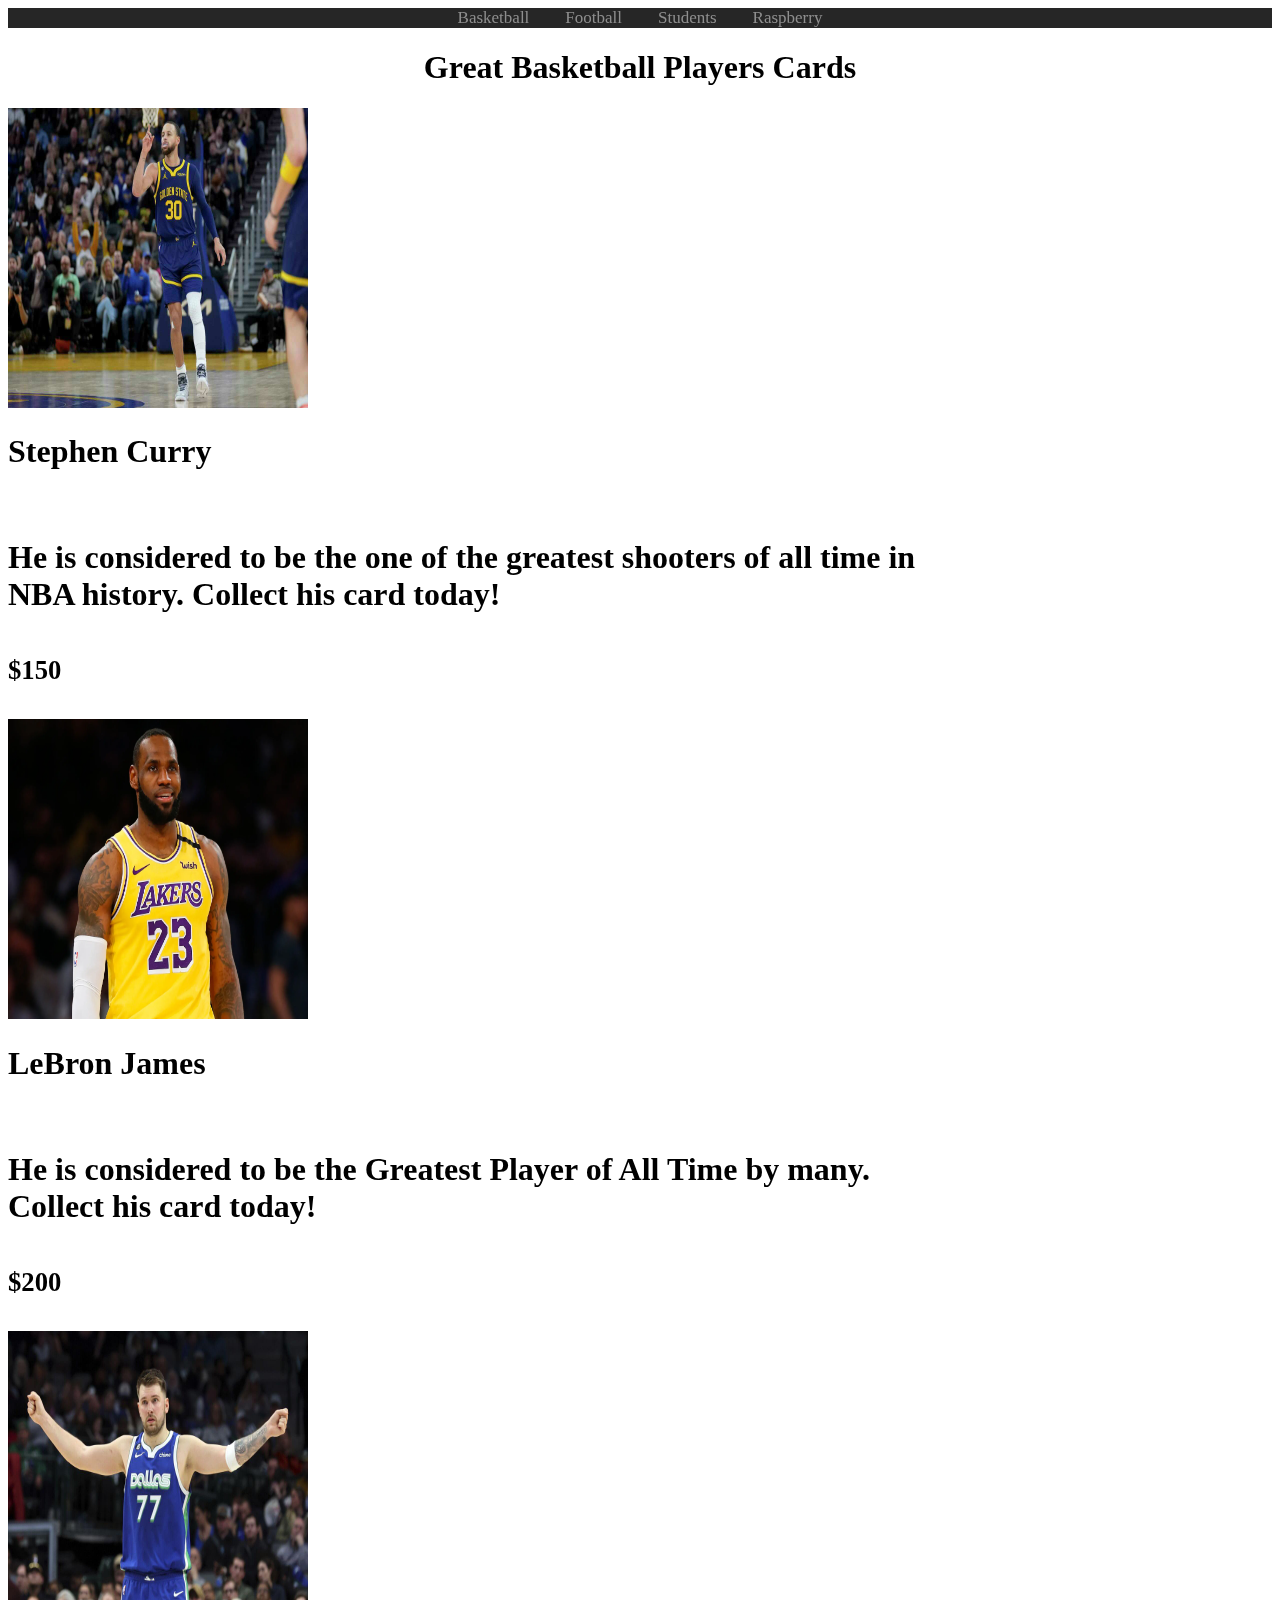
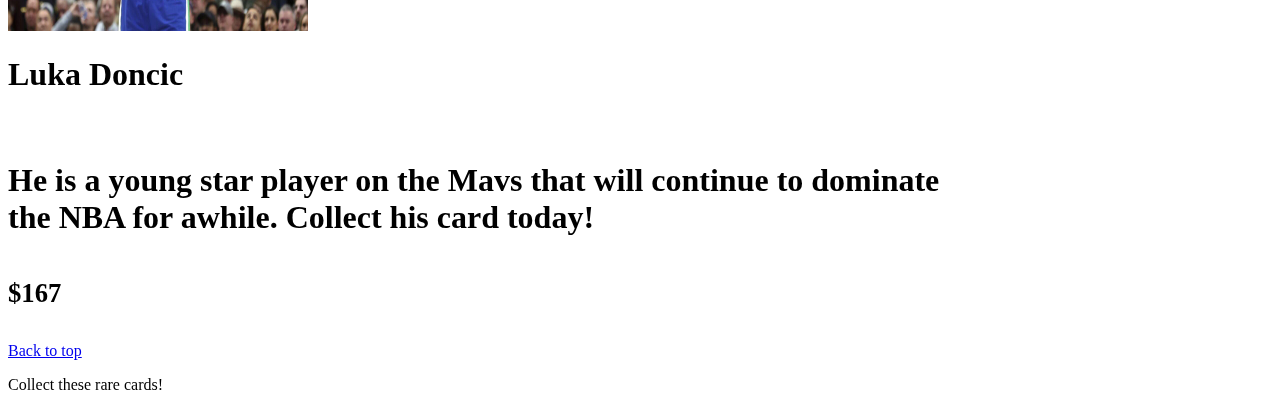
<file: index.html>
<!doctype html>
<html lang="en">
  <head>
    <meta charset="utf-8">
    <meta name="viewport" content="width=device-width, initial-scale=1">
    <meta name="description" content="">
    <meta name="author" content="Mark Otto, Jacob Thornton, and Bootstrap contributors">
    <meta name="generator" content="Hugo 0.84.0">
    <title>Basketball Cards</title>

    <link rel="canonical" href="https://getbootstrap.com/docs/5.0/examples/album/">

    

    <!-- Bootstrap core CSS -->
<!-- <link href="../assets/dist/css/bootstrap.min.css" rel="stylesheet"> -->
<link href="https://cdn.jsdelivr.net/npm/bootstrap@5.3.0-alpha1/dist/css/bootstrap.min.css"
    rel="stylesheet" integrity="sha384-GLhlTQ8iRABdZLl6O3oVMWSktQOp6b7In1Zl3/Jr59b6EGGoI1aFkw7cmDA6j6gD"
    crossorigin="anonymous">

    <style>
      .bd-placeholder-img {
        font-size: 1.125rem;
        text-anchor: middle;
        -webkit-user-select: none;
        -moz-user-select: none;
        user-select: none;
      }

      @media (min-width: 768px) {
        .bd-placeholder-img-lg {
          font-size: 3.5rem;
        }
      }
    </style>

<link href="./styles/product.css" rel="stylesheet">

  </head>
  <body>
    
    <header class="site-header sticky-top py-1">
      <nav class="container d-flex flex-column flex-md-row justify-content-between">
        <!-- <a class="py-2" href="#" aria-label="Product">
          <svg class="elemen3" xmlns="http://www.w3.org/2000/svg" width="24" height="22" fill="none" stroke="currentColor" stroke-linecap="round" stroke-linejoin="round" stroke-width="2" class="d-block mx-auto" role="img" viewBox="0 0 22 22"><title>Product</title><circle cx="12" cy="12" r="10"/><path d="M14.31 8l5.74 9.94M9.69 8h11.48M7.38 12l5.74-9.94M9.69 16L3.95 6.06M14.31 16H2.83m13.79-4l-5.74 9.94"/></svg>
        </a> -->
        <a class="element" href="index.html">Basketball</a>
        <a class="element" href="index2.html">Football</a>
        <a class="element" href="students.html">Students</a>
        <a class="element" href="raspberry.html">Raspberry</a>
      </nav>
    </header>

    <main>
        <section>
      
          <h1 style="text-align: center;">Great Basketball Players Cards </h1>
      
        </section>
      
       
      
        <div class="album py-5 bg-light">
      
          <div class="container">
      
       
      
            <div class="row row-cols-1 row-cols-sm-2 row-cols-md-3 g-3">
      
              <div class="col-md-4">
      
                <div class="card h-100">
                  <div id="player2">

                  </div>
      
                </div>
      
              </div>
      
              <div class="col-md-4">
      
                <div class="card h-100">
                  <div id="player1">
                  </div>
      
                </div>
      
              </div>
      
              <div class="col-md-4">
      
                <div class="card h-100">
                  <div id="player3">

                  </div>
      
                </div>
      
              </div>
      
            </div>
      
          </div>
      
        </div>
      
       
      
      </main>

<footer class="text-muted py-5">
  <div class="container">
    <p class="float-end mb-1">
      <a href="#">Back to top</a>
    </p>
    <p class="mb-1">Collect these rare cards!</p>
  </div>
</footer>


    <!-- <script src="../assets/dist/js/bootstrap.bundle.min.js"></script> -->

      
  </body>

  <script src="index.js" defer></script>
</html>
</file>
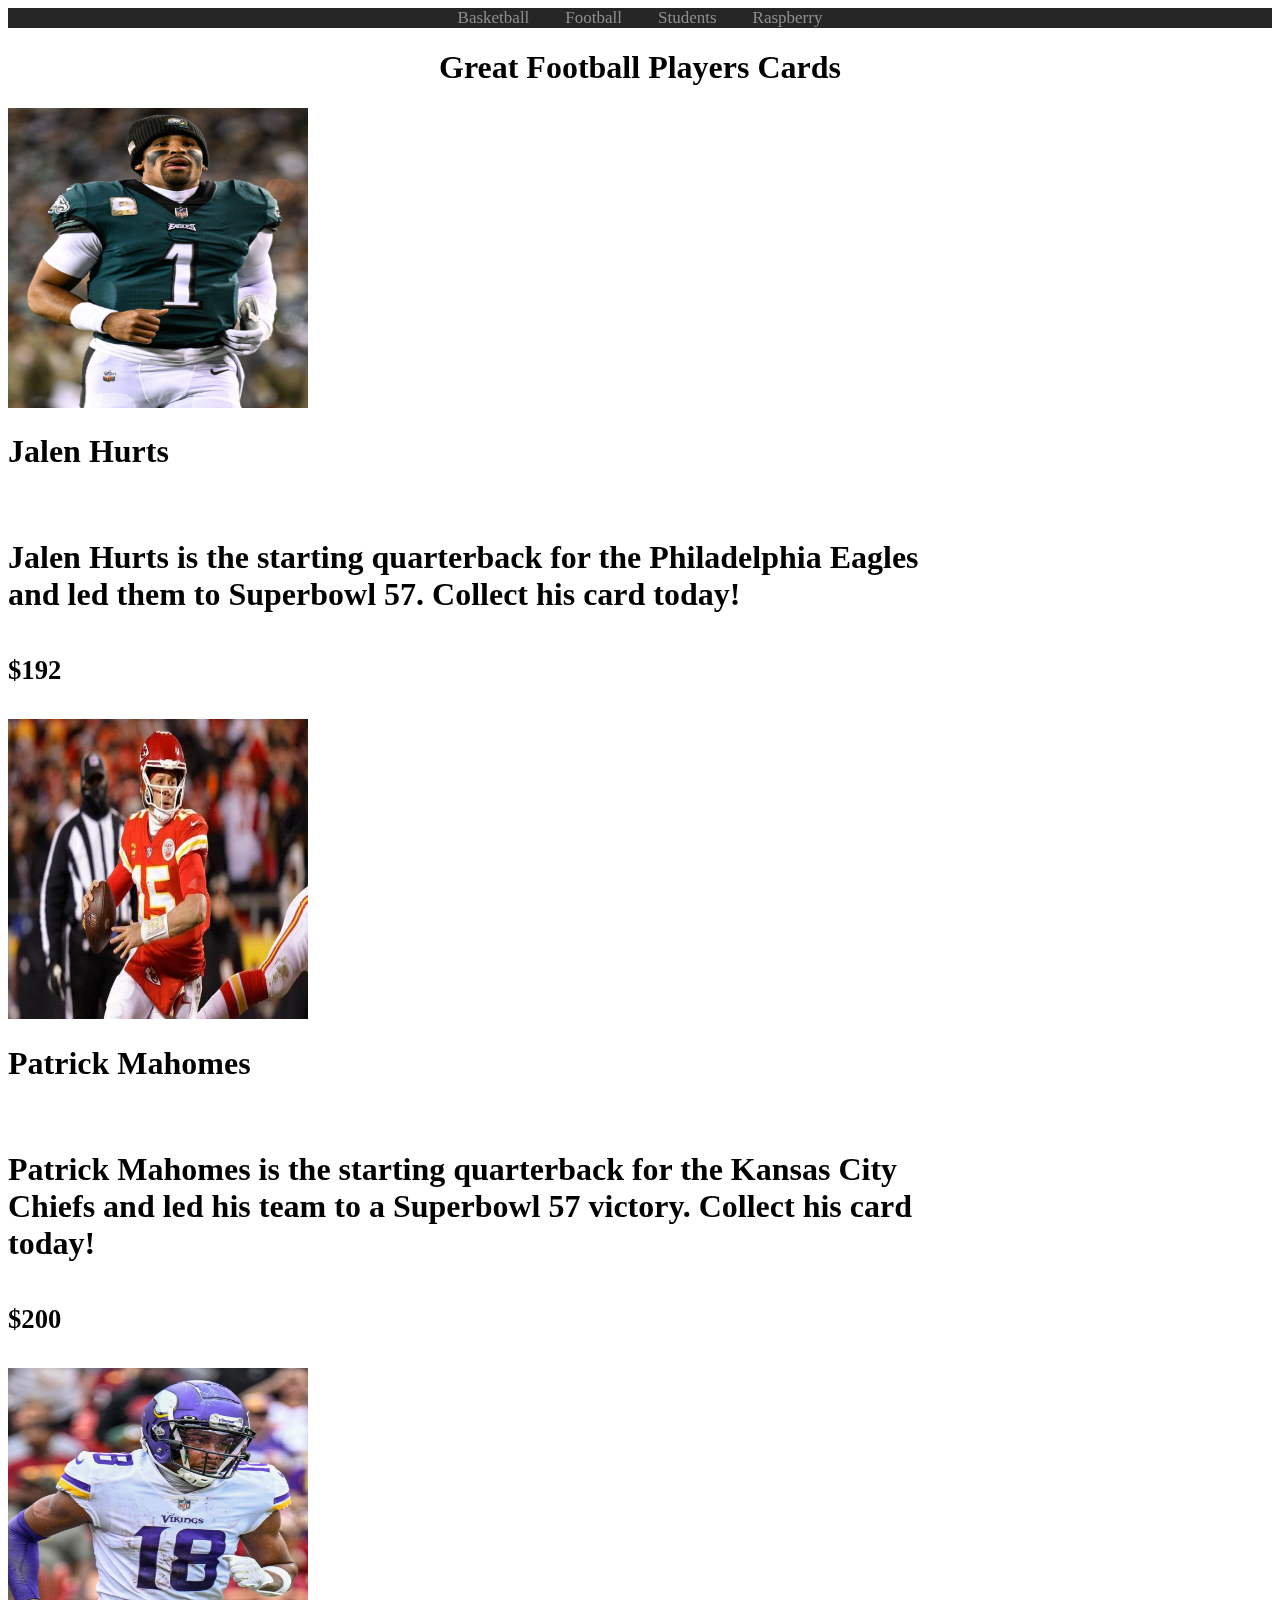
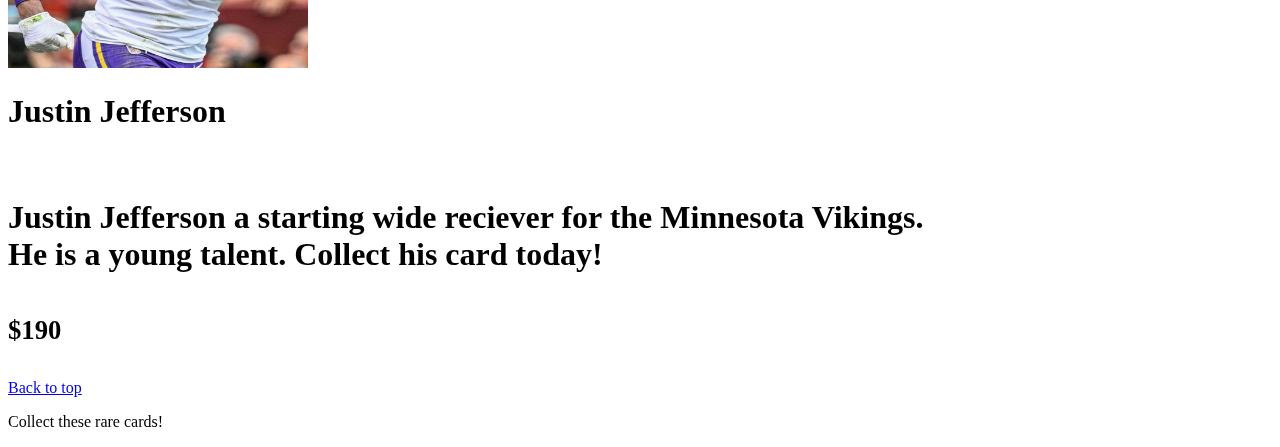
<file: index2.html>
<!doctype html>
<html lang="en">
  <head>
    <meta charset="utf-8">
    <meta name="viewport" content="width=device-width, initial-scale=1">
    <meta name="description" content="">
    <meta name="author" content="Mark Otto, Jacob Thornton, and Bootstrap contributors">
    <meta name="generator" content="Hugo 0.84.0">
    <title>Football Cards</title>

    <link rel="canonical" href="https://getbootstrap.com/docs/5.0/examples/album/">

    

    <!-- Bootstrap core CSS -->
<!-- <link href="../assets/dist/css/bootstrap.min.css" rel="stylesheet"> -->
<link href="https://cdn.jsdelivr.net/npm/bootstrap@5.3.0-alpha1/dist/css/bootstrap.min.css"
    rel="stylesheet" integrity="sha384-GLhlTQ8iRABdZLl6O3oVMWSktQOp6b7In1Zl3/Jr59b6EGGoI1aFkw7cmDA6j6gD"
    crossorigin="anonymous">

    <style>
      .bd-placeholder-img {
        font-size: 1.125rem;
        text-anchor: middle;
        -webkit-user-select: none;
        -moz-user-select: none;
        user-select: none;
      }

      @media (min-width: 768px) {
        .bd-placeholder-img-lg {
          font-size: 3.5rem;
        }
      }
    </style>

<link href="./styles/product.css" rel="stylesheet">

  </head>
  <body>
    
    <header class="site-header sticky-top py-1">
      <nav class="container d-flex flex-column flex-md-row justify-content-between">
        <!-- <a class="py-2" href="#" aria-label="Product">
          <svg class="elemen3" xmlns="http://www.w3.org/2000/svg" width="24" height="22" fill="none" stroke="currentColor" stroke-linecap="round" stroke-linejoin="round" stroke-width="2" class="d-block mx-auto" role="img" viewBox="0 0 22 22"><title>Product</title><circle cx="12" cy="12" r="10"/><path d="M14.31 8l5.74 9.94M9.69 8h11.48M7.38 12l5.74-9.94M9.69 16L3.95 6.06M14.31 16H2.83m13.79-4l-5.74 9.94"/></svg>
        </a> -->
        <a class="element" href="index.html">Basketball</a>
        <a class="element" href="index2.html">Football</a>
        <a class="element" href="students.html">Students</a>
        <a class="element" href="raspberry.html">Raspberry</a>
      </nav>
    </header>

    <main>
        <section>
      
          <h1 style="text-align: center;">Great Football Players Cards </h1>
      
        </section>
      
       
      
        <div class="album py-5 bg-light">
      
          <div class="container">
      
       
      
            <div class="row row-cols-1 row-cols-sm-2 row-cols-md-3 g-3">
      
              <div class="col-md-4">
      
                <div class="card h-100">
                  <div id="player4">

                  </div>
      
                </div>
      
              </div>
      
              <div class="col-md-4">
      
                <div class="card h-100">
                  <div id="player5">
                  </div>
      
                </div>
      
              </div>
      
              <div class="col-md-4">
      
                <div class="card h-100">
                  <div id="player6">

                  </div>
      
                </div>
      
              </div>
      
            </div>
      
          </div>
      
        </div>
      
       
      
      </main>

<footer class="text-muted py-5">
  <div class="container">
    <p class="float-end mb-1">
      <a href="#">Back to top</a>
    </p>
    <p class="mb-1">Collect these rare cards!</p>
  </div>
</footer>


    <!-- <script src="../assets/dist/js/bootstrap.bundle.min.js"></script> -->

      
  </body>

  <script src="index.js" defer></script>
</html>
</file>
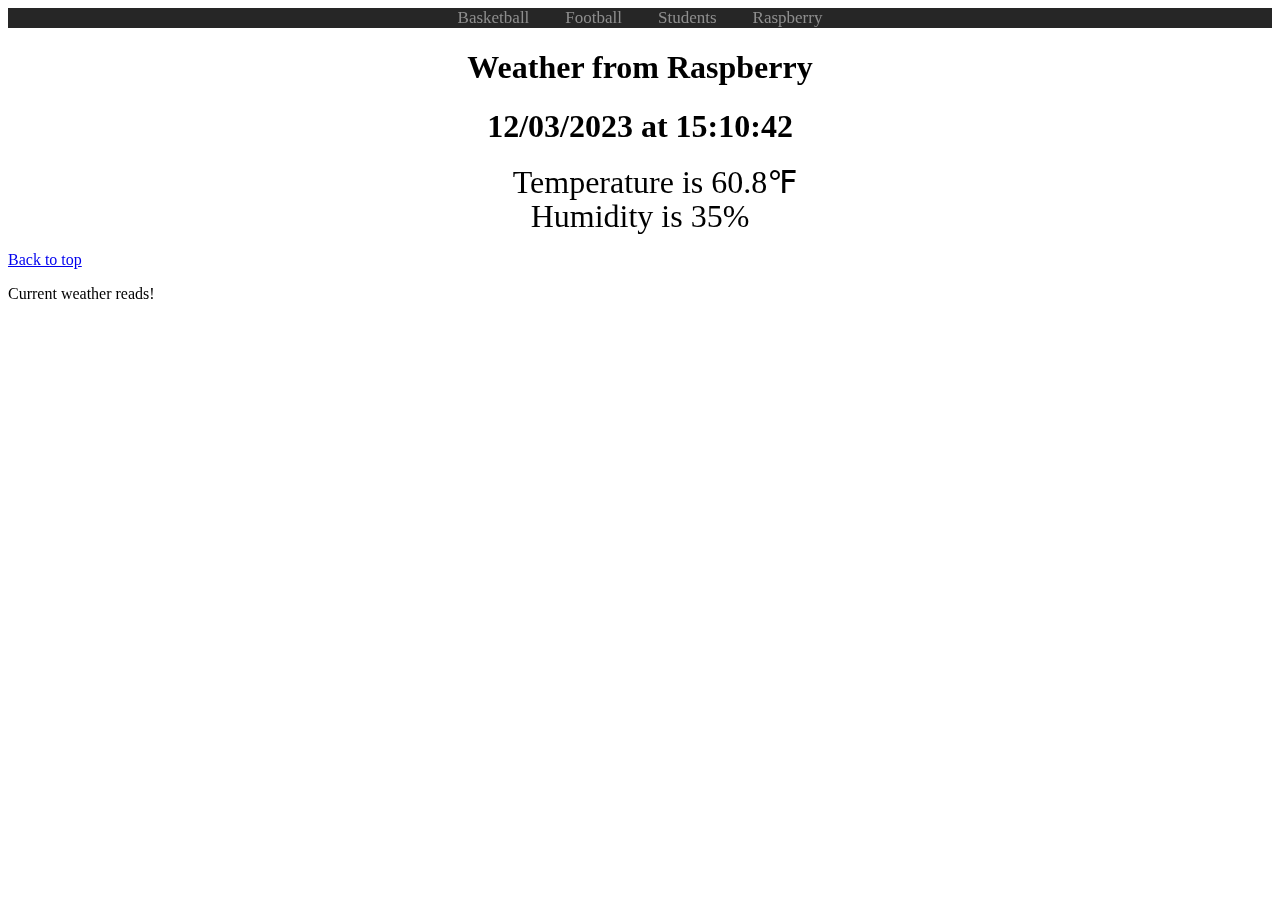
<file: raspberry.html>
<!doctype html>
<html lang="en">

<head>
    <meta charset="utf-8">
    <meta name="viewport" content="width=device-width, initial-scale=1">
    <meta name="description" content="">
    <meta name="author" content="Mark Otto, Jacob Thornton, and Bootstrap contributors">
    <meta name="generator" content="Hugo 0.84.0">
    <title>Weather Reader</title>

    <link rel="canonical" href="https://getbootstrap.com/docs/5.0/examples/album/">



    <!-- Bootstrap core CSS -->
    <!-- <link href="../assets/dist/css/bootstrap.min.css" rel="stylesheet"> -->
    <link href="https://cdn.jsdelivr.net/npm/bootstrap@5.3.0-alpha1/dist/css/bootstrap.min.css" rel="stylesheet"
        integrity="sha384-GLhlTQ8iRABdZLl6O3oVMWSktQOp6b7In1Zl3/Jr59b6EGGoI1aFkw7cmDA6j6gD" crossorigin="anonymous">

    <style>
        .bd-placeholder-img {
            font-size: 1.125rem;
            text-anchor: middle;
            -webkit-user-select: none;
            -moz-user-select: none;
            user-select: none;
        }

        @media (min-width: 768px) {
            .bd-placeholder-img-lg {
                font-size: 3.5rem;
            }
        }
    </style>

<link href="./styles/product.css" rel="stylesheet">

</head>

<body>

    <header class="site-header sticky-top py-1">
        <nav class="container d-flex flex-column flex-md-row justify-content-between">
            <!-- <a class="py-2" href="#" aria-label="Product">
          <svg class="elemen3" xmlns="http://www.w3.org/2000/svg" width="24" height="22" fill="none" stroke="currentColor" stroke-linecap="round" stroke-linejoin="round" stroke-width="2" class="d-block mx-auto" role="img" viewBox="0 0 22 22"><title>Product</title><circle cx="12" cy="12" r="10"/><path d="M14.31 8l5.74 9.94M9.69 8h11.48M7.38 12l5.74-9.94M9.69 16L3.95 6.06M14.31 16H2.83m13.79-4l-5.74 9.94"/></svg>
        </a> -->
            <a class="element" href="index.html">Basketball</a>
            <a class="element" href="index2.html">Football</a>
            <a class="element" href="students.html">Students</a>
            <a class="element" href="raspberry.html">Raspberry</a>
        </nav>
    </header>

    <main>
        <section>

            <h1 style="text-align: center;">Weather from Raspberry </h1>

        </section>


        <div class="card col-6 offset-3">
            <h1 id="h1"></h1>
            <span id="temp"></span>
            <span id="humidity"></span>
        </div>






    </main>

    <footer class="text-muted py-5">
        <div class="container">
            <p class="float-end mb-1">
                <a href="#">Back to top</a>
            </p>
            <p class="mb-1">Current weather reads!</p>
        </div>
    </footer>


    <!-- <script src="../assets/dist/js/bootstrap.bundle.min.js"></script> -->


</body>

<script src="index.js" defer></script>

</html>
</file>
<file: styles/product.css>
.container {
  max-width: 960px;
}

/*
 * Custom translucent site header
 */

.site-header {
  background-color: rgba(0, 0, 0, .85);
  -webkit-backdrop-filter: saturate(180%) blur(20px);
  backdrop-filter: saturate(180%) blur(20px);
  display: flex;
    justify-content: center;
    align-items: center;
}
.element, .element2{
  /* color: yellow; */
  /* background-color: yellow; */
  text-align: center;
    padding: 14px 16px;
    text-decoration: none;
    font-size: 17px;
}
.element3{
  text-align: center;
  padding: 14px 16px;
  text-decoration: none;
  font-size: 17px;
}
.site-header a {
  color: #8e8e8e;
  transition: color .15s ease-in-out;
}
.site-header a:hover {
  color: #fff;
  text-decoration: none;
}

/*
 * Dummy devices (replace them with your own or something else entirely!)
 */

.product-device {
  position: absolute;
  right: 10%;
  bottom: -30%;
  width: 300px;
  height: 540px;
  background-color: #333;
  border-radius: 21px;
  transform: rotate(30deg);
}

.product-device::before {
  position: absolute;
  top: 10%;
  right: 10px;
  bottom: 10%;
  left: 10px;
  content: "";
  background-color: rgba(255, 255, 255, .1);
  border-radius: 5px;
}

.product-device-2 {
  top: -25%;
  right: auto;
  bottom: 0;
  left: 5%;
  background-color: #e5e5e5;
}


/*
 * Extra utilities
 */

.flex-equal > * {
  flex: 1;
}
@media (min-width: 768px) {
  .flex-md-equal > * {
    flex: 1;
  }
}

.position-relative{
  background-image: url("./images/LeBronJames.webp");
  background-size: cover;
  position: absolute;
  max-width: auto;
  background-attachment: fixed;  
  height: auto;
  /* height: 100%;
  width: 100%;
   */
}

#temp{
  font-size: 2em;
  line-height: 1;
  text-align: center;
  display: block;
  padding-left: 30px;
  /* margin-bottom: 24px; */
}

#humidity{
  font-size: 2em;
  color: lighten(#313E48, 20%);
  text-align: center;
  display: block;
  font-weight: 100;
}

#h1{
  font-size: 2em;
  text-align: center;
}
</file>
